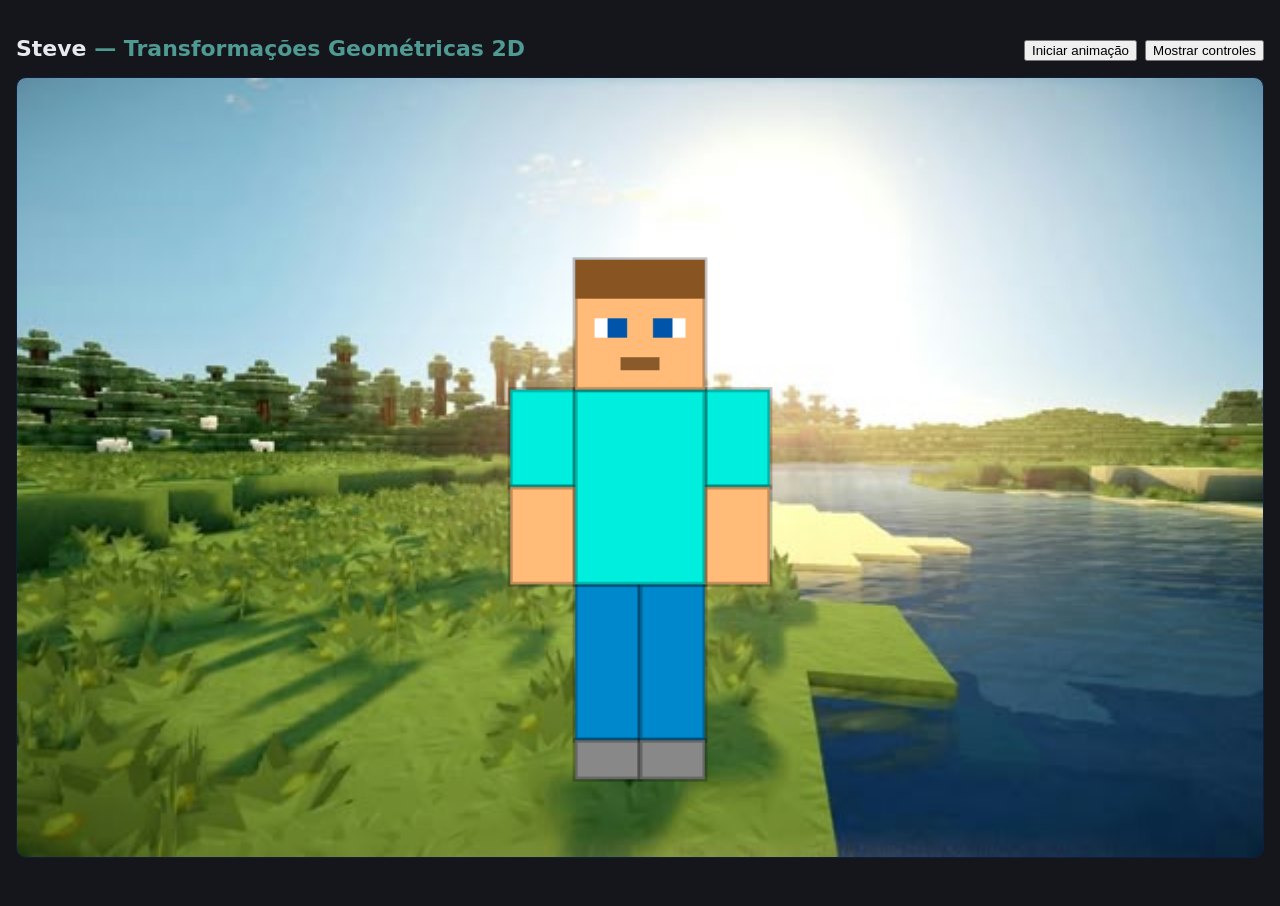
<file: index.html>
<!DOCTYPE html>
<html lang="pt-BR">
<head>
<meta charset="UTF-8">
<meta name="viewport" content="width=device-width, initial-scale=1">
<title>Steve — Transformações Geométricas 2D</title>
<link rel="stylesheet" href="css/estilo.css">
</head>
<body>
<div class="wrap">

  <header>
    <h1>Steve <span>— Transformações Geométricas 2D</span></h1>
    <div id="buttons">
      <button type="button" id="play-button">Iniciar animação</button>
      <button type="button" id="controls-toggle">Mostrar controles</button>
    </div>
  </header>

  <main>
    <canvas id="cena" width="960" height="600"></canvas>

    <div id="painel-wrapper">
      <div class="painel">

        <div class="card">
          <h2>Controles</h2>

          <p>Teclado: <b>setas</b> movem · <b>Q</b>/<b>E</b> giram · <b>+</b>/<b>−</b> escalam · <b>A</b>/<b>D</b> movem o ombro · <b>F</b> espelha · <b>R</b> reseta.</p>

          <div class="ctrl">
            <label>Translação X <b id="v-x">480</b></label>
            <input type="range" id="c-x" min="0" max="960" step="1" value="480">
          </div>

          <div class="ctrl">
            <label>Translação Y <b id="v-y">540</b></label>
            <input type="range" id="c-y" min="120" max="600" step="1" value="540">
          </div>

          <div class="ctrl">
            <label>Rotação do corpo <b id="v-r">0°</b></label>
            <input type="range" id="c-r" min="-180" max="180" step="1" value="0">
          </div>

          <div class="ctrl">
            <label>Escala <b id="v-s">2.50×</b></label>
            <input type="range" id="c-s" min="0.5" max="4" step="0.05" value="2.5">
          </div>

          <div class="ctrl">
            <label>Ângulo do ombro <b id="v-ombro">150°</b></label>
            <input type="range" id="c-ombro" min="-180" max="180" step="1" value="150">
          </div>

          <div class="ctrl">
            <label>Ângulo do cotovelo <b id="v-cotovelo">0°</b></label>
            <input type="range" id="c-cotovelo" min="-90" max="90" step="1" value="0">
          </div>

        </div>

        <div class="card">
          <h2>Matriz composta do Steve</h2>
          <pre class="matriz" id="matriz">carregando…</pre>
        </div>

      </div>
    </div>
  </main>
</div>

<script src="js/config.js"></script>
<script src="js/steve.js"></script>
<script src="js/controles.js"></script>
<script src="js/main.js"></script>
<script src="js/animacao.js"></script>
<script src="js/botoes.js"></script>
</body>
</html>
</file>
<file: css/estilo.css>
* { box-sizing: border-box; }

body {
  margin: 0;
  padding: 24px 16px 48px;
  background: #14161c;
  color: #e6e9ef;
  font-family: "Segoe UI", system-ui, sans-serif;
}

.wrap { max-width: 1280px; margin: 0 auto; }

header {
  display: flex;
  align-items: center;
  justify-content: space-between;
  position: sticky;
  top: 0;
  z-index: 10;
  background: #14161c;
  padding: 12px 0;
}

header button {
  cursor: pointer;
}

#buttons {
  display: flex;
  flex-direction: row;
  gap: 0.5rem;
}

h1 { font-size: 22px; margin: 0 0 4px; }
h1 span { color: #4f9a92; }

main {
  display: flex;
  flex-direction: row;
  align-items: flex-start;
  gap: 20px;
  max-height: calc(100vh - 100px);
}

canvas {
  display: block;
  width: 100%;
  height: auto;
  border: 1px solid #101e3e;
  border-radius: 10px;
  background-image: url("cenario-steve.jpg");
  background-size: cover;
  background-position: center;
  background-repeat: no-repeat;
  flex: 1;
  min-width: 0;
  position: sticky;
  top: 80px;
}

.painel {
  display: flex;
  flex-direction: column;
  gap: 16px;
  width: 100%;
  height: 100%;
  overflow-y: auto;
  padding-right: 4px;
}

.painel .card:first-child {
  flex: 1;
}

.painel .card:last-child {
  flex: 0 0 auto;
}

#painel-wrapper {
  display: none;
  flex: 0 0 300px;
  width: 300px;
  max-height: calc(100vh - 100px);
  position: sticky;
  top: 80px;
}

#painel-wrapper.active {
  display: flex;
  flex-direction: column;
}

@media (max-width: 820px) {
  main {
    flex-direction: column;
  }

  canvas.diminuido {
    max-width: 100%;
  }

  #painel-wrapper {
    width: 100%;
  }
}

@media (max-width: 720px) { .painel { grid-template-columns: 1fr; } }

.card {
  background: #1e222c;
  border: 1px solid #101e3e;
  border-radius: 10px;
  padding: 12px;
  overflow-y: auto;
}
.card h2 {
  font-size: 13px;
  text-transform: uppercase;
  letter-spacing: .08em;
  color: #d7d7d7;
  margin: 0 0 14px;
}
.card p {
  font-size: 13px;
}

.ctrl { margin-bottom: 14px; }
.ctrl label {
  display: flex;
  justify-content: space-between;
  font-size: 13px;
  margin-bottom: 6px;
}
.ctrl label b { color: #4f9a92; font-variant-numeric: tabular-nums; }
input[type=range] { width: 100%; accent-color: #4f9a92; }

pre.matriz {
  margin: 0;
  font-size: 13px;
  line-height: 1.6;
  color: #4f9a92;
  background: #12151b;
  border-radius: 6px;
  padding: 12px;
  overflow-x: auto;
}
</file>
